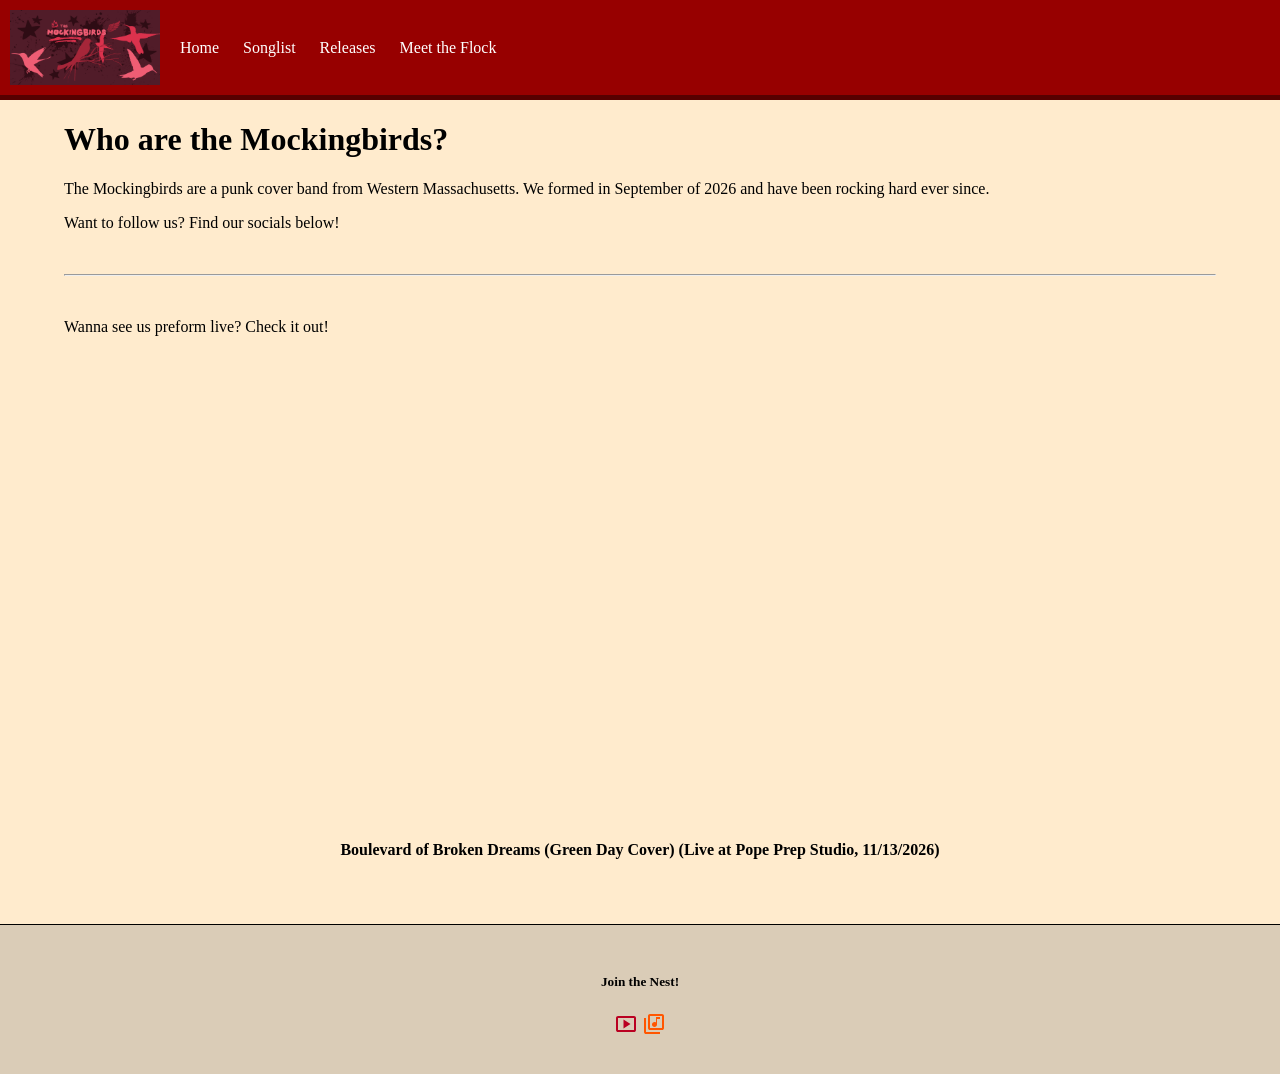
<file: index.html>
<!DOCTYPE html>
<html lang=en>
<head>
	<title>The Mockingbirds</title>
	<link rel="icon" type="image/x-icon" href="/images/logos/favicon.png">
	
	<script type="text/javascript" src="scripts/header.js"></script>
	<script type="text/javascript" src="/scripts/footer.js"></script>
	<link rel="stylesheet" href="styles/main.css">
	
	<meta name="viewport" content="width=device-width, initial-scale=1.0">
</head>
	<body>
		
		<div id="navigation"></div>
		
		<div class="homepage_text">
			
			<h1>Who are the Mockingbirds?</h1>
			<p>The Mockingbirds are a punk cover band from Western Massachusetts. We formed in September of 2026 and have been rocking hard ever since.</p>
			<p>Want to follow us? Find our socials below!</p>
			<br><hr>
		</div>
		
		<div class="showcase">
			<br>
			
			<p>Wanna see us preform live? Check it out!</p>
			<br>
			<iframe 
			  class="video_showcase" 
			  src="https://www.youtube.com/embed/i5DepK4KsQ0" 
			  title="Boulevard of Broken Dreams Showcase" 
			  allowfullscreen>
			</iframe>
			<h4 class="showcase_video_title">Boulevard of Broken Dreams (Green Day Cover) (Live at Pope Prep Studio, 11/13/2026)</h4>
			<br><br>
		</div>
		
		<div id="footer_bar"></div>
		
	</body>
</html>
</file>
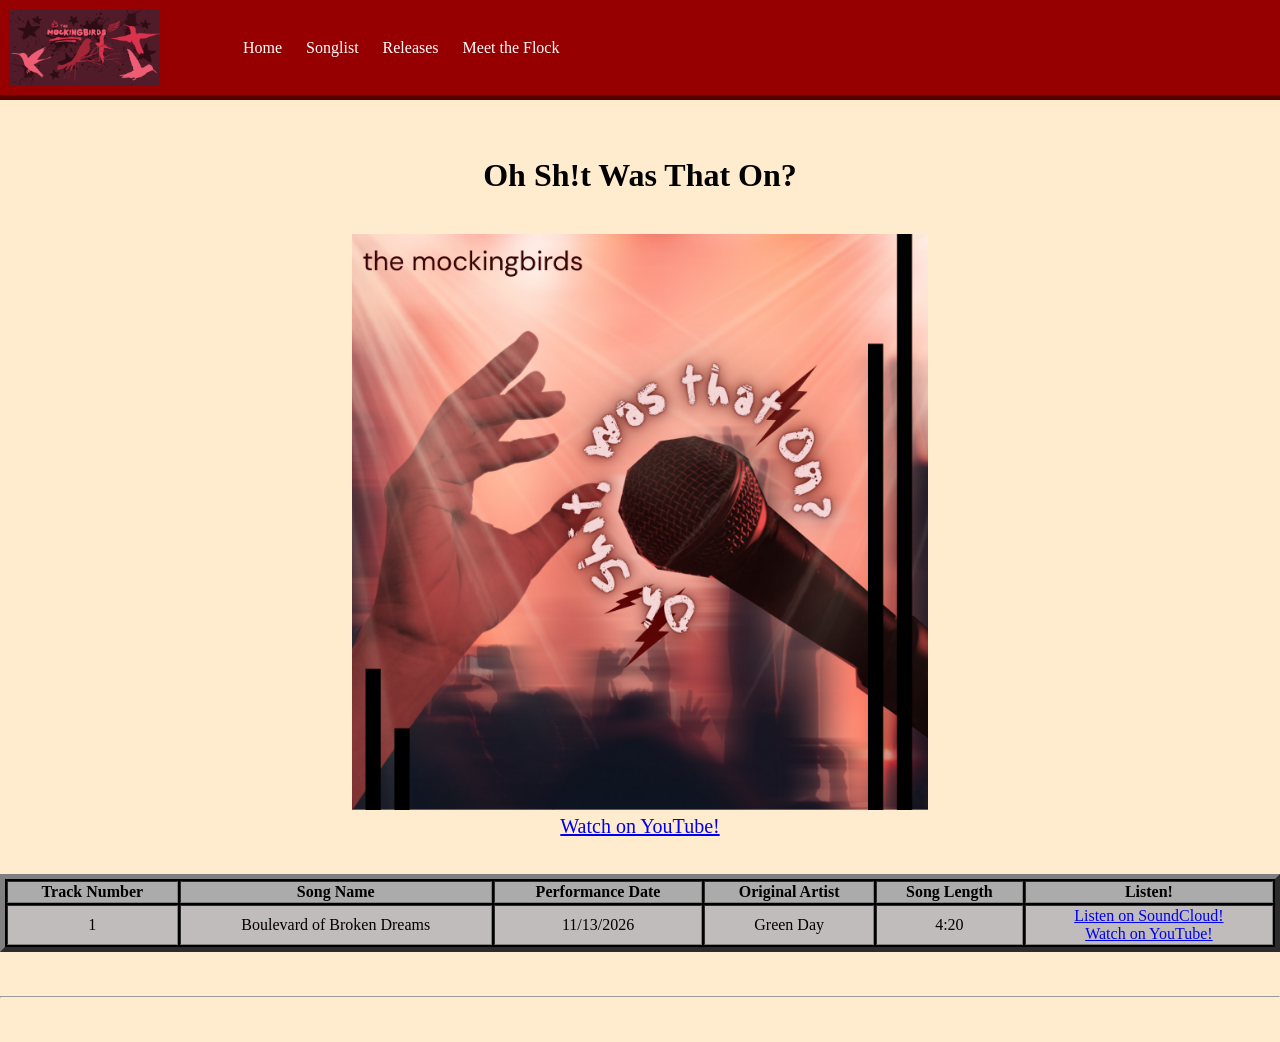
<file: pages/releases/oh_sugar.html>
<!DOCTYPE html>
<html lang=en>
<head>
	<title>Oh Sh!t Was That On? - The Mockingbirds</title>
	<link rel="icon" type="image/x-icon" href="/images/logos/favicon.png">

	<script type="text/javascript" src="/scripts/header.js"></script>
	<script type="text/javascript" src="/scripts/footer.js"></script>

    <!--Styles-->
    <link rel="stylesheet" href="/styles/main.css">
    <link rel="stylesheet" href="/styles/setlists.css">
	<link rel="stylesheet" href="/styles/releases/oh_sugar.css">
    
	<meta name="viewport" content="width=device-width, initial-scale=1.0">
	
	<style>
		@media screen and (max-width: 800px) {
		  .desktop_only {
			display: none;
		  }
		}
    </style>
	
</head>
	<body>
		<div id="navigation"></div>

		<br><br>

            <h1 style="text-align: center">Oh Sh!t Was That On?</h1>
            <br>
			<div class="info_box">
				<div><img id="album_art_center" src="/images/releases/oh_sugar.png" alt="This image is a work in progress..." width="50%"></div>
				<div><a href="https://youtube.com/playlist?list=PLPTo14ZPkOdk&si=KGiqTGOtI99eikua">Watch on YouTube!</a></div>
			</div>	
            <br><br>
            <table id="songs_table" border="5px">
                <thead>
                    <tr>
                        <th>Track Number</th>
                        <th>Song Name</th>
						<th class="desktop_only">Performance Date</th>
						<th class="desktop_only">Original Artist</th>
						<th>Song Length</th>
						<th>Listen!</th>
                    </tr>
                </thead>
                <tr>
                    <td>1</td>
					<td>Boulevard of Broken Dreams</td>
					<td class="desktop_only">11/13/2026</td>
					<td class="desktop_only">Green Day</td>
					<td>4:20</td>
					<td>
						<a href="https://soundcloud.com/the-mockingbirds-68915423/boulevard-of-broken-dreams/s-Z5KN1vPREU3?si=28f7e2667477498197cfe56854c47587&utm_source=clipboard&utm_medium=text&utm_campaign=social_sharing">
							Listen on SoundCloud!
						</a>
						<br>
						<a href="https://youtu.be/i5DepK4KsQ0?si=QJ4PRjQPgHKqYtzF">
							Watch on YouTube!
						</a>
					</td>
                </tr>
            </table>

            <br><br>

            <hr>

            <br><br>
			<div id="footer"></div> 
    </body>
</html>
</file>
<file: styles/main.css>
#navigation{
    width: 100%;
    padding: 0;
    margin: 0;
    border-bottom: solid;
    border-color: #570000;
    border-width: thick;
}

.head_nav {
    background-color: #970000;
    align-content: center;
    padding: 10px;
    display: flex;
    align-items: center;
}

.head_nav img {
    float: left;
}

.head_nav a {
    color: white;
    padding-left: 20px;   
    text-decoration: none;
}

.head_nav p {
    
    height: 100%;
    line-height: 100%;
}

.footer_bar {
    text-align: center;
    background-color: #daccb7;
    padding-bottom: 0px;
}

.footer_bar hr {
    border: none;               /* Remove the default gray border */
    border-top: 1px solid black;  /* Set thickness, style, and color */
}

.homepage_text {
    margin-left:5%;
    margin-right: 5%;
}

.showcase{
    margin-left:5%;
    margin-right: 5%;
    align-content: center;
    display: block;
  justify-content: center;
}

.video_showcase {
    width: 100%;
    max-width: 800px;
    aspect-ratio: 16 / 9;
    border: 0;
    margin-left: auto;
    margin-right: auto;
    display: block;
  }

.showcase_video_title {
    color: black;
    margin-left: auto;
    margin-right: auto;
    display: block;
    text-align: center;
}

.youtube {
filter: brightness(0) saturate(100%) invert(7%) sepia(92%) saturate(6114%) hue-rotate(338deg) brightness(107%) contrast(122%);
}

.soundcloud {
filter: brightness(0) saturate(100%) invert(38%) sepia(80%) saturate(2806%) hue-rotate(0deg) brightness(101%) contrast(105%);
}

body, html{
    font-family: Georgia;
    margin: 0;
    padding: 0;
}

body {
    background-color: blanchedalmond
}
@media screen and (max-width: 800px) {
		  .head_nav a {
              text-decoration:underline;
              background-color: #510000;
              padding-left: 5px;   
              padding-right: 5px;
		  }
		}
</file>
<file: styles/setlists.css>
#songs_table{
    margin: 0;
    width: 100%;
    background-color: black
}

td{
    text-align: center;
    background-color: #c0bcbc;
}

th{
     text-align: center;
    background-color: #ababab;
}

.album_art {
    width: 100px;   
}

.hidden{
    display: none;
}
</file>
<file: styles/releases/oh_sugar.css>
#tracklist_table{
    margin: 0;
    width: 100%;
    background-color: black
}

body p {
    margin-left: 5%;
    margin-right: 5%;
}

.info_box {
	font-size: 20px;
	margin-left: 5%;
	margin-right: 5%;
    text-align: center;
	}

td{
    text-align: center;
    background-color: #c0bcbc;
}

th{
     text-align: center;
    background-color: #ababab;
}
</file>
